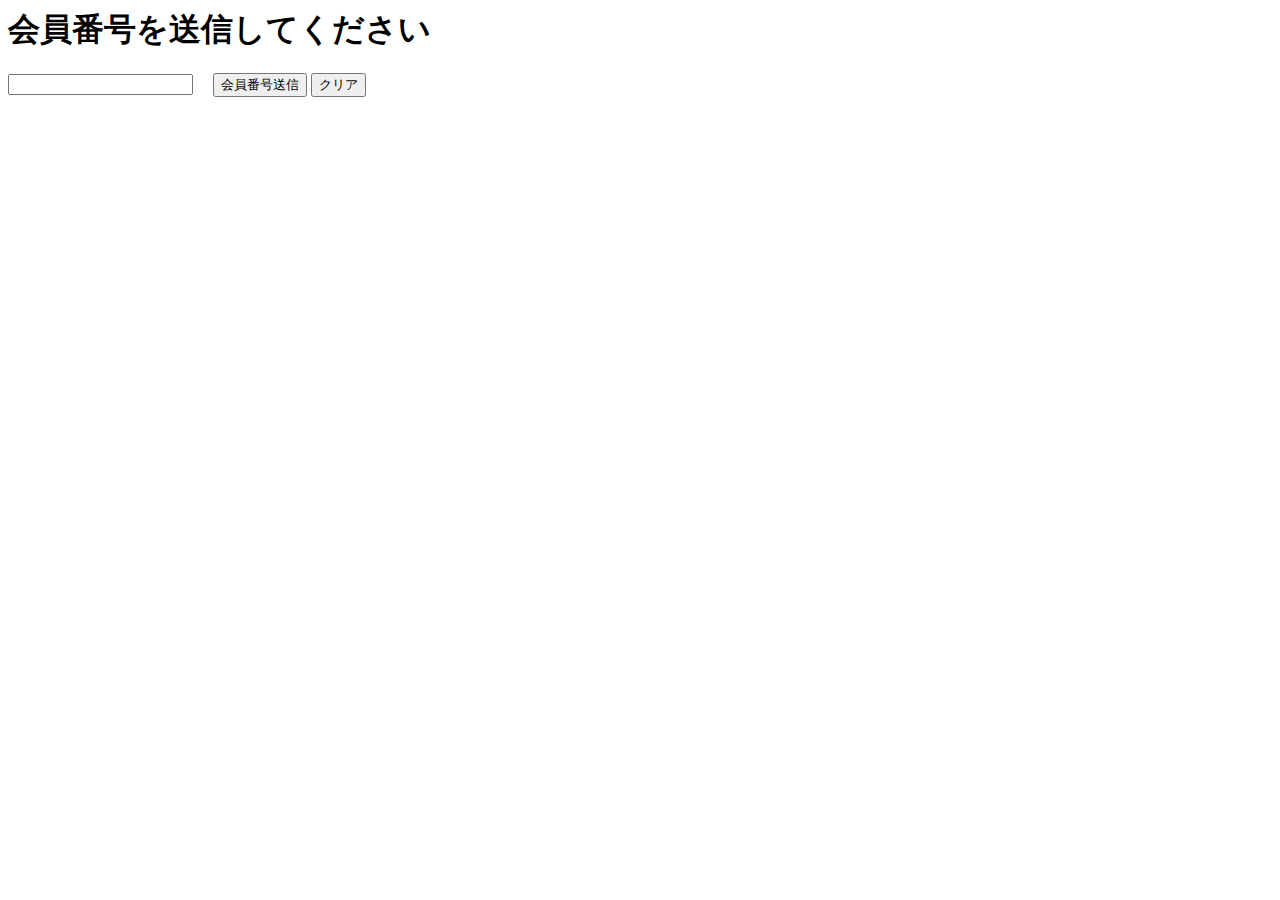
<file: history/index.html>
﻿<html>
  <head>
    <title>index.html</title>
  </head>
  <body>
	<h1>会員番号を送信してください</h1>
    <form name="m_code_input" action="t_index.php" method="post">
      <input type = "text" name = "m_code">　
	  <input type = "submit" value = "会員番号送信">
      <input type = "reset" value = "クリア">
    </form>
  </body>
</html>
</file>
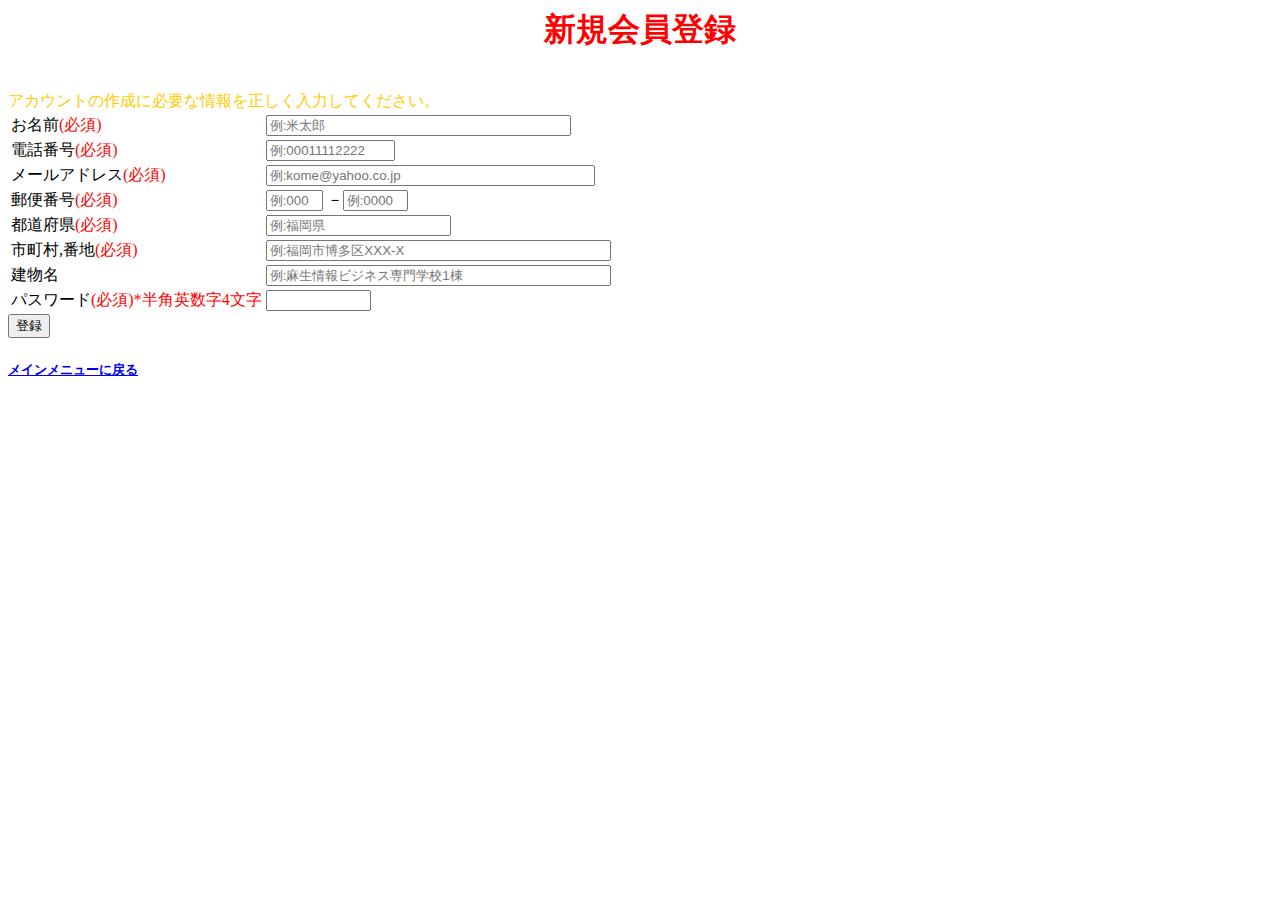
<file: m_entry.html>
﻿<html>
<?xml version="1.0" encoding="Shift_JIS"?>
<meta http-equiv="Content-Type" content="text/html; charset=windows=31j"/>
<!DOCTYPE html PUBLIC "-//W3C//DTD XHTML 1.0 Transitional//EN"
 "http://www.w3.org/TR/xhtml1/DTD/xhtml1-transitional.dtd">

<html xmlns="http://www.w3.org/1999/xhtml" xml:lang"ja" lang="ja">

<head>
<script src="http://ajaxzip3.googlecode.com/svn/trunk/ajaxzip3/ajaxzip3.js" charset="UTF-8"></script>
<Meta http-equiv="Content-Type" content="text/html; charset=Shift_JIS"> 
</head>

<title>米販売システム_新規会員登録</title>
<body>



<center><h1><font color="#FF0000">新規会員登録</font></center>
<br>

<font color="#FFCC00">アカウントの作成に必要な情報を正しく入力してください。</font>   
<br>
<form action="m_entry_check.php"  method="post" onsubmit="return(checkIfFilled());">
        <table>
			<tr><td>お名前<font color="#FF0000">(必須)</td><td><input type="text"  required="required" name="m_name"size="35" placeholder="例:米太郎"title="	フルネームで入力してください"</td></tr> 
			<tr><td>電話番号<font color="#FF0000">(必須)</td><td><input type="text" style="ime-mode: disabled;" name="m_tel"size="13"placeholder="例:00011112222" maxlength="13"required="required"title="※ハイフン(-)を除いて、数字のみの記入を入力してください"pattern="^[0-9]+$"  ></td></tr>
			<tr><td>メールアドレス<font color="#FF0000">(必須) </td><td><input type="text" style="ime-mode: disabled;"  name="m_mail"size="38" placeholder="例:kome@yahoo.co.jp"maxlength="35" required="required" pattern="^[0-9a-zA-Z]+[\w-]+@[\w\.-]+\.\w{2,}$"title="正しいメールアドレス形式で入力してください"></td></tr>
           	<tr><td>郵便番号<font color="#FF0000">(必須)</td><td><input type="text" style="ime-mode: disabled;" name="m_post1" size="4" maxlength="3" required="required" placeholder="例:000" title="郵便番号は、3桁の数字、ハイフン（-）、4桁の数字の順で記入してください。"> －<input type="text" style="ime-mode: disabled;" name="m_post2" size="5"  maxlength="4" required="required"  placeholder="例:0000" onKeyUp="AjaxZip3.zip2addr('m_post1','m_post2','m_add1','m_add2','m_add2');"></td></tr>
			<tr><td>都道府県<font color="#FF0000">(必須)</td><td><input type="text" name="m_add1" size="20" required="required" placeholder="例:福岡県"></td></tr>
			<tr><td>市町村,番地<font color="#FF0000">(必須)</td><td><input type="text" name="m_add2" size="40" required="required" placeholder="例:福岡市博多区XXX-X"></td></tr>
			<tr><td>建物名<font color="#FF0000"></td><td><input type="text" name="m_add3" size="40"　 placeholder="例:麻生情報ビジネス専門学校1棟"></td></tr>
          	<tr><td>パスワード<font color="#FF0000">(必須)*半角英数字4文字</td><td><input type="password" style="ime-mode: disabled;" name="m_pass"size="10" maxlength="4" pattern="^([a-z0-9]{4,})$" value="" title="4文字以上の文字列" required="required" onchange="!this.value.match(this.pattern) && alert(this.title + 'を指定してください。');"></td></tr>
			
        </table>
        <input type="submit" name="m_entry" value="登録" >
		


<h5><a href="mainmenu.php" >メインメニューに戻る</a></h5>
</form>




</body>
</html>
</file>
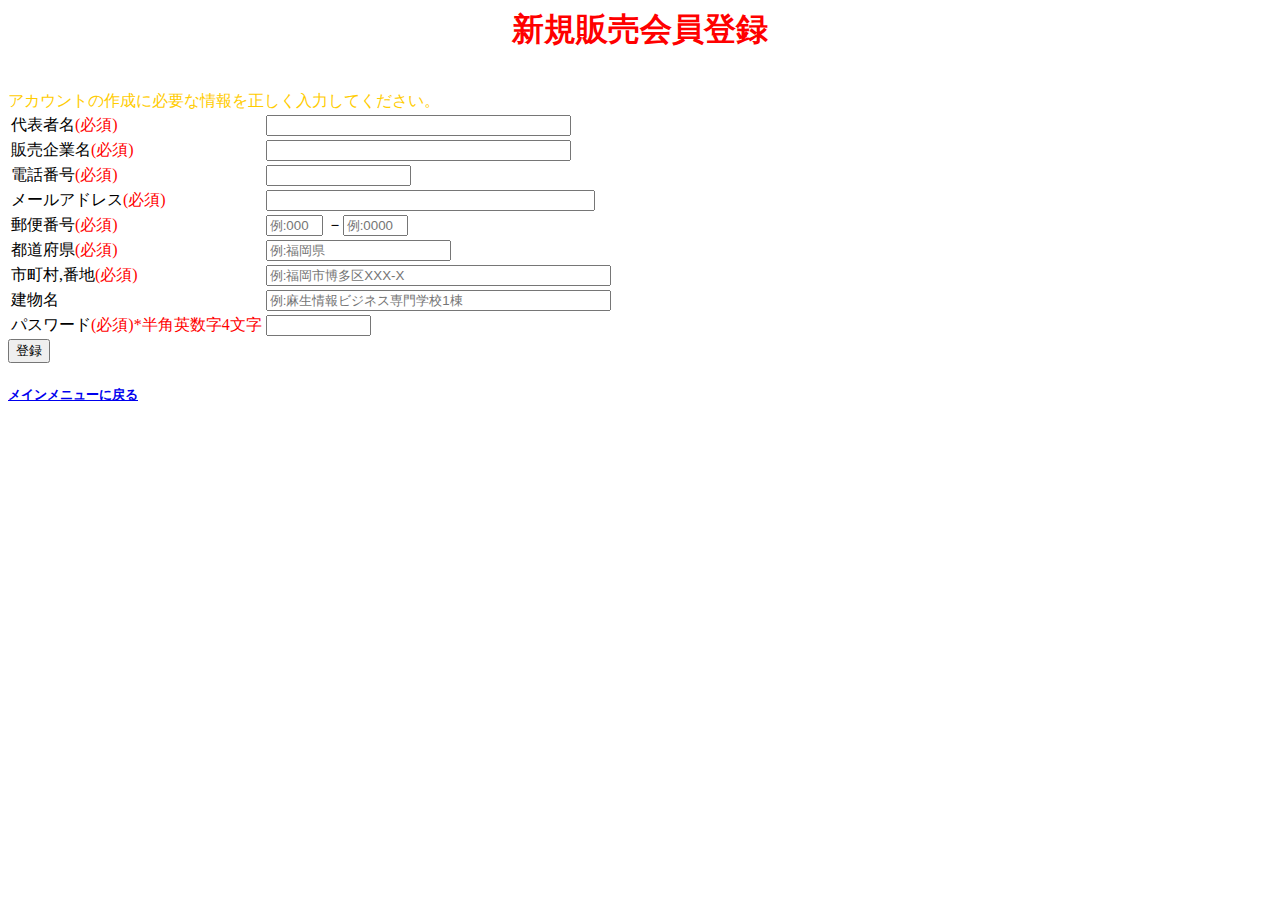
<file: s_entry.html>
﻿<html>
<?xml version="1.0" encoding="Shift_JIS"?>

<!DOCTYPE html PUBLIC "-//W3C//DTD XHTML 1.0 Transitional//EN"
 "http://www.w3.org/TR/xhtml1/DTD/xhtml1-transitional.dtd">

<html xmlns="http://www.w3.org/1999/xhtml" xml:lang"ja" lang="ja">

<head>
<script src="http://ajaxzip3.googlecode.com/svn/trunk/ajaxzip3/ajaxzip3.js" charset="UTF-8"></script>
</head>
<title>米販売システム_新規販売会員登録</title>
<body>
<center><h1><font color="#FF0000">新規販売会員登録</font></center>
<br>

<font color="#FFCC00">アカウントの作成に必要な情報を正しく入力してください。</font>
<br>
<form action="s_entry_check.php" method="post">
        <table>
			<tr><td>代表者名<font color="#FF0000">(必須)</td><td><input type="text"pattern="[\u0020-\uFFFF]{3,}" required="required" name="m_name"size="35"title="	フルネームで入力してください" name="s_name"size="35" maxlength="15"></td></tr>
			<tr><td>販売企業名<font color="#FF0000">(必須)</td><td><input type="text"pattern="[\u0020-\uFFFF]{3,}" required="required" name="m_name"size="35"title="	正式な企業名で入力してください" name="s_comp"size="35" maxlength="20"></td></tr>
			<tr><td>電話番号<font color="#FF0000">(必須)</td><td><input type="text"  style="ime-mode: disabled;" name="s_tel"size="15" maxlength="13"required="required"title="※ハイフン(-)を除いて、数字のみの記入を入力してください"pattern="^[0-9]+$"  ></td></tr>
			<tr><td>メールアドレス<font color="#FF0000">(必須) 
			</td><td><input type="text" style="ime-mode: disabled;"  name="s_mail"size="38" maxlength="35" required="required" pattern="^[0-9a-zA-Z]+[\w-]+@[\w\.-]+\.\w{2,}$"title="@ . が使用されていません"></td></tr>
           	<tr><td>郵便番号<font color="#FF0000">(必須)</td><td><input type="text" style="ime-mode: disabled;" name="s_post1" size="4" maxlength="3" required="required" placeholder="例:000" title="郵便番号は、3桁の数字、ハイフン（-）、4桁の数字の順で記入してください。"> －<input type="text" style="ime-mode: disabled;" name="s_post2" size="5"  maxlength="4" required="required"  placeholder="例:0000" onKeyUp="AjaxZip3.zip2addr('m_post1','m_post2','m_add1','m_add2','m_add2');"></td></tr>
			<tr><td>都道府県<font color="#FF0000">(必須)</td><td><input type="text" name="s_add1" size="20" required="required" placeholder="例:福岡県"></td></tr>
			<tr><td>市町村,番地<font color="#FF0000">(必須)</td><td><input type="text" name="s_add2" size="40" required="required" placeholder="例:福岡市博多区XXX-X"></td></tr>
			<tr><td>建物名<font color="#FF0000"></td><td><input type="text" name="s_add3" size="40"　 placeholder="例:麻生情報ビジネス専門学校1棟"></td></tr>
          	<tr><td>パスワード<font color="#FF0000">(必須)*半角英数字4文字</td><td><input type="password" style="ime-mode: disabled;" name="s_pass"size="10" maxlength="4" pattern="^([a-zA-Z0-9]{4,})$" value="" title="4文字以上の文字列" required="required" onchange="!this.value.match(this.pattern) && alert(this.title + 'を指定してください。');"></td></tr>
        </table>
        <input type="submit" name="s_entry" value="登録">
		<h5><a href="mainmenu.php" >メインメニューに戻る</a></h5>

</form>

</body>
</html>
</file>
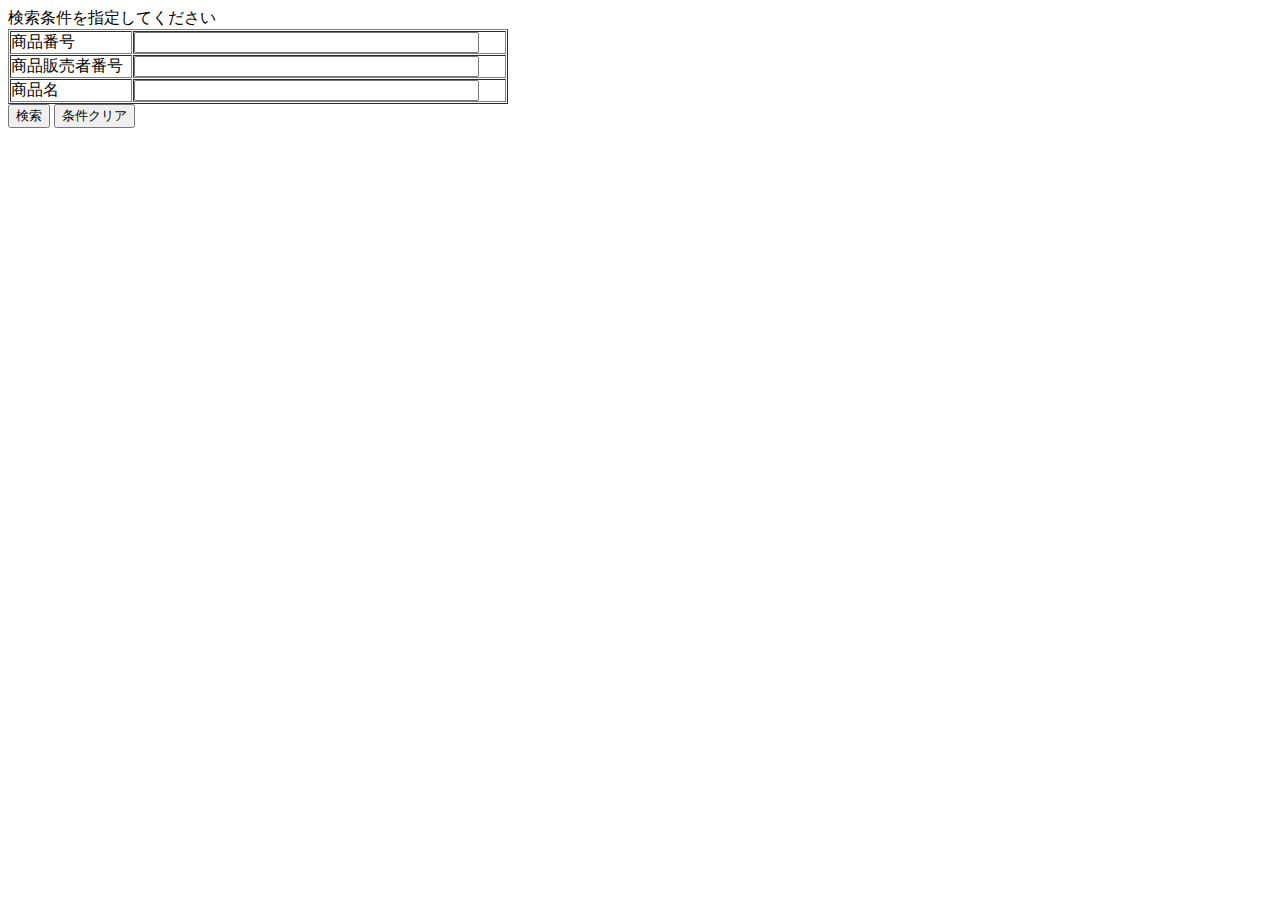
<file: _shop1/g_search.html>
﻿ <html>
<head>
<title>商品検索</title>
<meta http-equiv="Content-Type" content="text/html; charset=UTF-8">
</head>

<body bgcolor="#FFFFFF" text="#000000">
<form action="g_search.php" method="post">
  検索条件を指定してください<br>
  <table width="500" border="1" cellspacing="1" cellpadding="0">
    
	<tr> 
      <td>商品番号</td>
      <td> 
        <input type="text" name="g_code" size="40" maxlength="255">
      </td>
    </tr>

    <tr> 
      <td>商品販売者番号</td>
      <td> 
        <input type="text" name="g_s_code" size="40" maxlength="255">
      </td>
    </tr>

    <tr> 
      <td>商品名</td>
      <td> 
        <input type="text" name="g_name" size="40" maxlength="255">
      </td>
    </tr>

  </table>
  <input type="submit" name="submit" value="検索">
  <input type="reset" value="条件クリア">
</form>
</body>
</html>
</file>
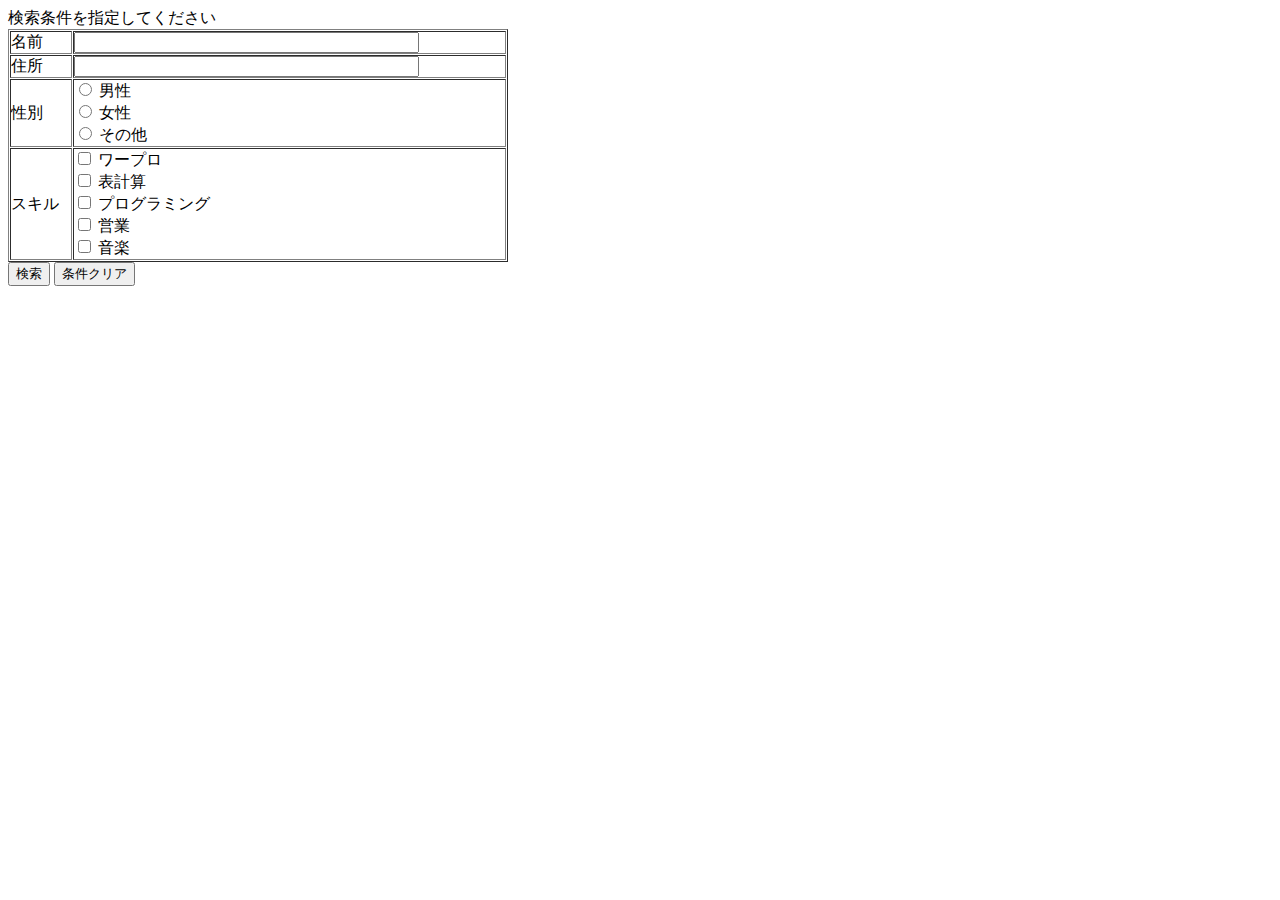
<file: _shop1/input.html>
﻿ <html>
<head>
<title>PHP SEARCH</title>
<meta http-equiv="Content-Type" content="text/html; charset=UTF-8">
</head>

<body bgcolor="#FFFFFF" text="#000000">
<form name="" method="post" action="search.php">
  検索条件を指定してください<br>
  <table width="500" border="1" cellspacing="1" cellpadding="0">
    <tr> 
      <td>名前</td>
      <td> 
        <input type="text" name="name" size="40" maxlength="255">
      </td>
    </tr>
    <tr> 
      <td>住所</td>
      <td> 
        <input type="text" name="address" size="40" maxlength="255">
      </td>
    </tr>
    <tr> 
      <td>性別</td>
      <td> 
        <input type="radio" name="gender" value="男性">
        男性　 <br>
        <input type="radio" name="gender" value="女性">
        女性<br>
        <input type="radio" name="gender" value="その他">
        その他</td>
    </tr>
    <tr> 
      <td>スキル</td>
      <td> 
        <input type="checkbox" name="skill[0]" value="ワープロ">
        ワープロ<br>
        <input type="checkbox" name="skill[1]" value="表計算">
        表計算<br>
        <input type="checkbox" name="skill[2]" value="プログラミング">
        プログラミング<br>
        <input type="checkbox" name="skill[3]" value="営業">
        営業<br>
        <input type="checkbox" name="skill[4]" value="音楽">
        音楽</td>
    </tr>
  </table>
  <input type="submit" name="submit" value="検索">
  <input type="reset" value="条件クリア">
</form>
</body>
</html>
</file>
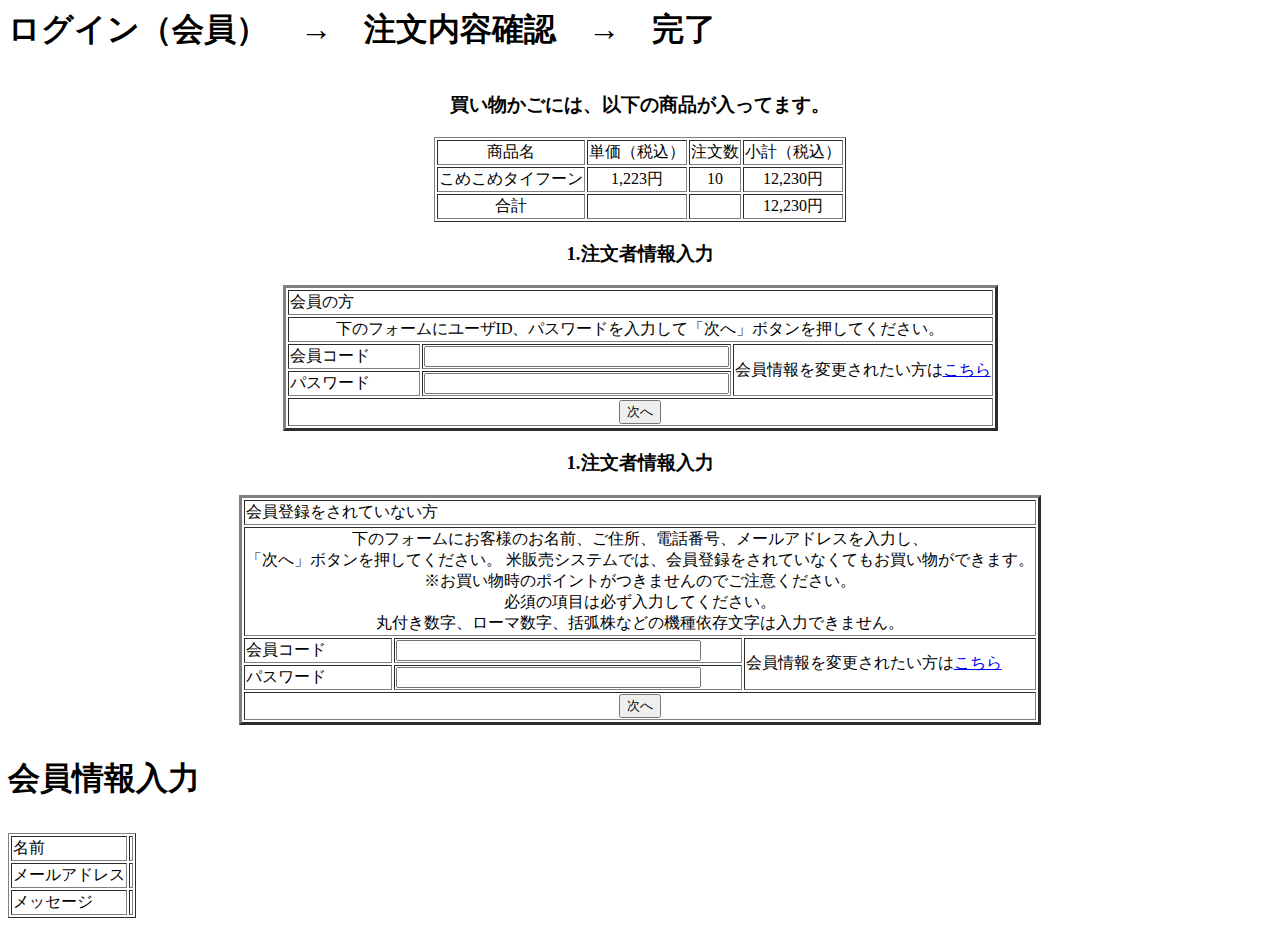
<file: _shop1/item_serch.html>
﻿<html>
<head><meta http-equiv="Content-Type" content="text/html; charset=UTF-8" /></head>
<title>米販売システム_商品購入</title>
<body>
<h1>ログイン（会員）　→　注文内容確認　→　完了<h1>

<!--買い物のかごの内容を表示、確認 -->
<table border="1" align="center">
<caption><h3>買い物かごには、以下の商品が入ってます。</h3></caption>
<tr align="center" valign="center"><td>商品名</td><td>単価（税込）</td><td>注文数</td><td>小計（税込）</td></tr>
<tr align="center" valign="center"><td>こめこめタイフーン</td><td>1,223円</td><td>10</td><td>12,230円</td></tr>
<!--
	for(int)
-->
<tr align="center" valign="center"><td>合計</td><td></td><td></td><td>12,230円</td></tr>
</table>

<!--会員が行う処理 -->
<table border="3" align="center">
<caption><h3>1.注文者情報入力</h3></caption>
<form>
<tr><td colspan="3">会員の方</td></tr>
<tr align="center" valign="center" ><td colspan="3">下のフォームにユーザID、パスワードを入力して「次へ」ボタンを押してください。</td></tr> 
<tr><td>会員コード　　　</td><td><input type="text" name="m_code" size="35" maxlength="7" /></td><td rowspan="2" >会員情報を変更されたい方は<a href="/" >こちら</a></td></tr>
<tr><td>パスワード　　　</td><td><input type="text" name="m_pass" size="35" maxlength="4" /></td></tr>
<tr align="center" valign="center"><td colspan="3" ><input type="submit" value="次へ" /></td></tr>
</form>
</table>

<!--非会員が行う処理 -->
<table border="3" align="center">
<caption><h3>1.注文者情報入力</h3></caption>
<form>
<tr><td colspan="3">会員登録をされていない方</td></tr>
<tr align="center" valign="center" ><td colspan="3">下のフォームにお客様のお名前、ご住所、電話番号、メールアドレスを入力し、<br>「次へ」ボタンを押してください。
米販売システムでは、会員登録をされていなくてもお買い物ができます。<br> ※お買い物時のポイントがつきませんのでご注意ください。<br>
 必須の項目は必ず入力してください。<br> 
丸付き数字、ローマ数字、括弧株などの機種依存文字は入力できません。 </td></tr> 
<tr><td>会員コード　　　</td><td><input type="text" name="m_code" size="35" maxlength="7" /></td><td rowspan="2" >会員情報を変更されたい方は<a href="/" >こちら</a></td></tr>
<tr><td>パスワード　　　</td><td><input type="text" name="m_pass" size="35" maxlength="4" /></td></tr>
<tr align="center" valign="center"><td colspan="3" ><input type="submit" value="次へ" /></td></tr>
</form>
</table>


<p>会員情報入力</p>
  <table border="1">
    <tr>
      <td>名前</td>
      <td></td>
    </tr>
    <tr>
      <td>メールアドレス</td>
      <td></td>
    </tr>
    <tr>
      <td>メッセージ</td>
      <td></td>
    </tr>
  </table>

</body>
</html>
</file>
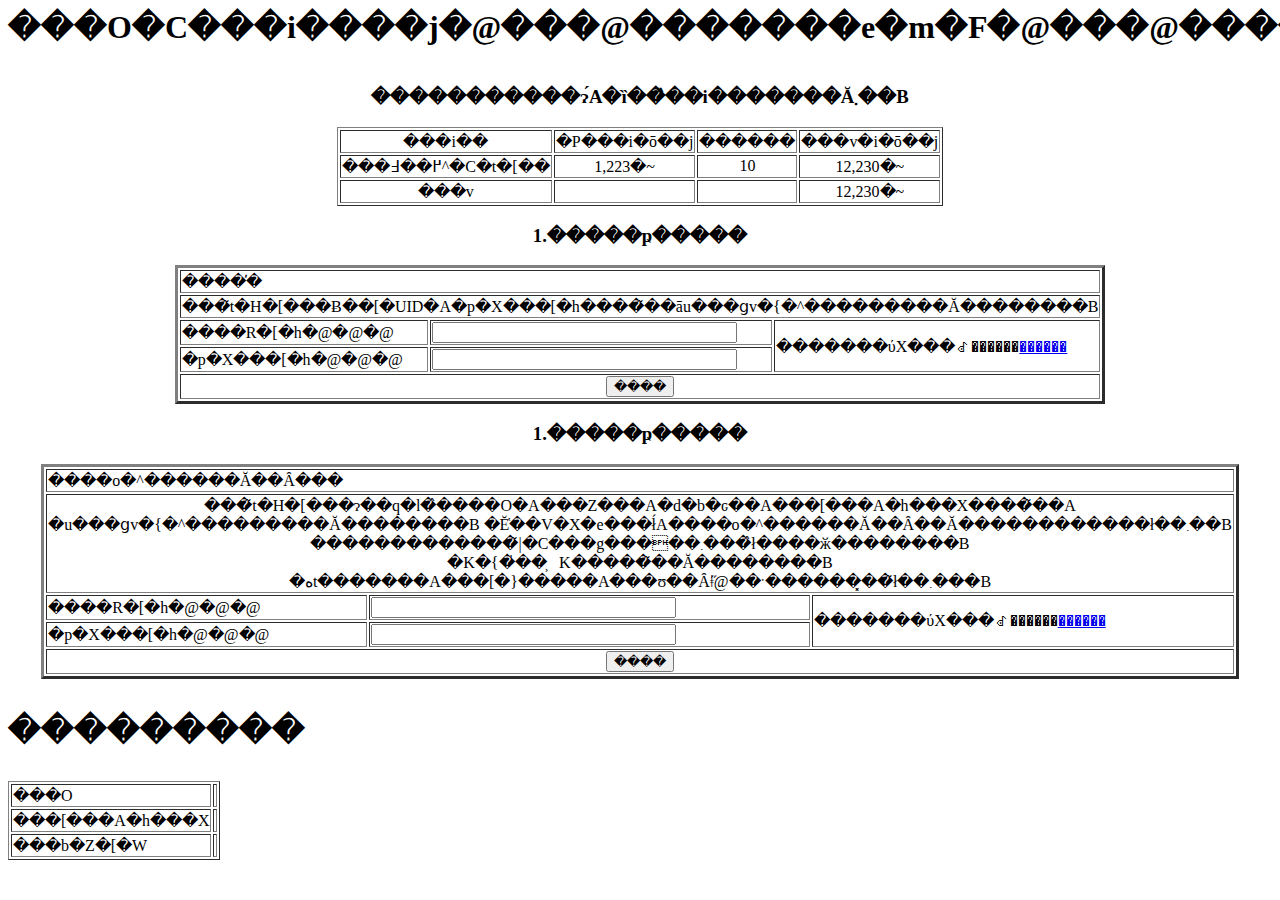
<file: F班/松本明久/item_buy.html>
<html>
<head><meta http-equiv="Content-Type" content="text/html; charset=UTF-8" /></head>
<title>�Ĕ̔��V�X�e��_���i�w��</title>
<body>
<h1>���O�C���i����j�@���@�������e�m�F�@���@����<h1>

<!--�������̂����̓��e��\���A�m�F -->
<table border="1" align="center">
<caption><h3>�����������ɂ́A�ȉ��̏��i�������Ă܂��B</h3></caption>
<tr align="center" valign="center"><td>���i��</td><td>�P���i�ō��j</td><td>������</td><td>���v�i�ō��j</td></tr>
<tr align="center" valign="center"><td>���߂��߃^�C�t�[��</td><td>1,223�~</td><td>10</td><td>12,230�~</td></tr>
<!--
	for(int)
-->
<tr align="center" valign="center"><td>���v</td><td></td><td></td><td>12,230�~</td></tr>
</table>

<!--������s������ -->
<table border="3" align="center">
<caption><h3>1.�����ҏ�����</h3></caption>
<form>
<tr><td colspan="3">����̕�</td></tr>
<tr align="center" valign="center" ><td colspan="3">���̃t�H�[���Ƀ��[�UID�A�p�X���[�h����͂��āu���ցv�{�^���������Ă��������B</td></tr> 
<tr><td>����R�[�h�@�@�@</td><td><input type="text" name="m_code" size="35" maxlength="7" /></td><td rowspan="2" >�������ύX���ꂽ������<a href="/" >������</a></td></tr>
<tr><td>�p�X���[�h�@�@�@</td><td><input type="text" name="m_pass" size="35" maxlength="4" /></td></tr>
<tr align="center" valign="center"><td colspan="3" ><input type="submit" value="����" /></td></tr>
</form>
</table>

<!--�������s������ -->
<table border="3" align="center">
<caption><h3>1.�����ҏ�����</h3></caption>
<form>
<tr><td colspan="3">����o�^������Ă��Ȃ���</td></tr>
<tr align="center" valign="center" ><td colspan="3">���̃t�H�[���ɂ��q�l�̂����O�A���Z���A�d�b�ԍ��A���[���A�h���X����͂��A<br>�u���ցv�{�^���������Ă��������B
�Ĕ̔��V�X�e���ł́A����o�^������Ă��Ȃ��Ă������������ł��܂��B<br> �������������̃|�C���g�����܂���̂ł����ӂ��������B<br>
 �K�{�̍��ڂ͕K�����͂��Ă��������B<br> 
�ەt�������A���[�}�����A���ʊ��Ȃǂ̋@��ˑ������͓��͂ł��܂���B </td></tr> 
<tr><td>����R�[�h�@�@�@</td><td><input type="text" name="m_code" size="35" maxlength="7" /></td><td rowspan="2" >�������ύX���ꂽ������<a href="/" >������</a></td></tr>
<tr><td>�p�X���[�h�@�@�@</td><td><input type="text" name="m_pass" size="35" maxlength="4" /></td></tr>
<tr align="center" valign="center"><td colspan="3" ><input type="submit" value="����" /></td></tr>
</form>
</table>


<p>���������</p>
  <table border="1">
    <tr>
      <td>���O</td>
      <td></td>
    </tr>
    <tr>
      <td>���[���A�h���X</td>
      <td></td>
    </tr>
    <tr>
      <td>���b�Z�[�W</td>
      <td></td>
    </tr>
  </table>

</body>
</html>
</file>
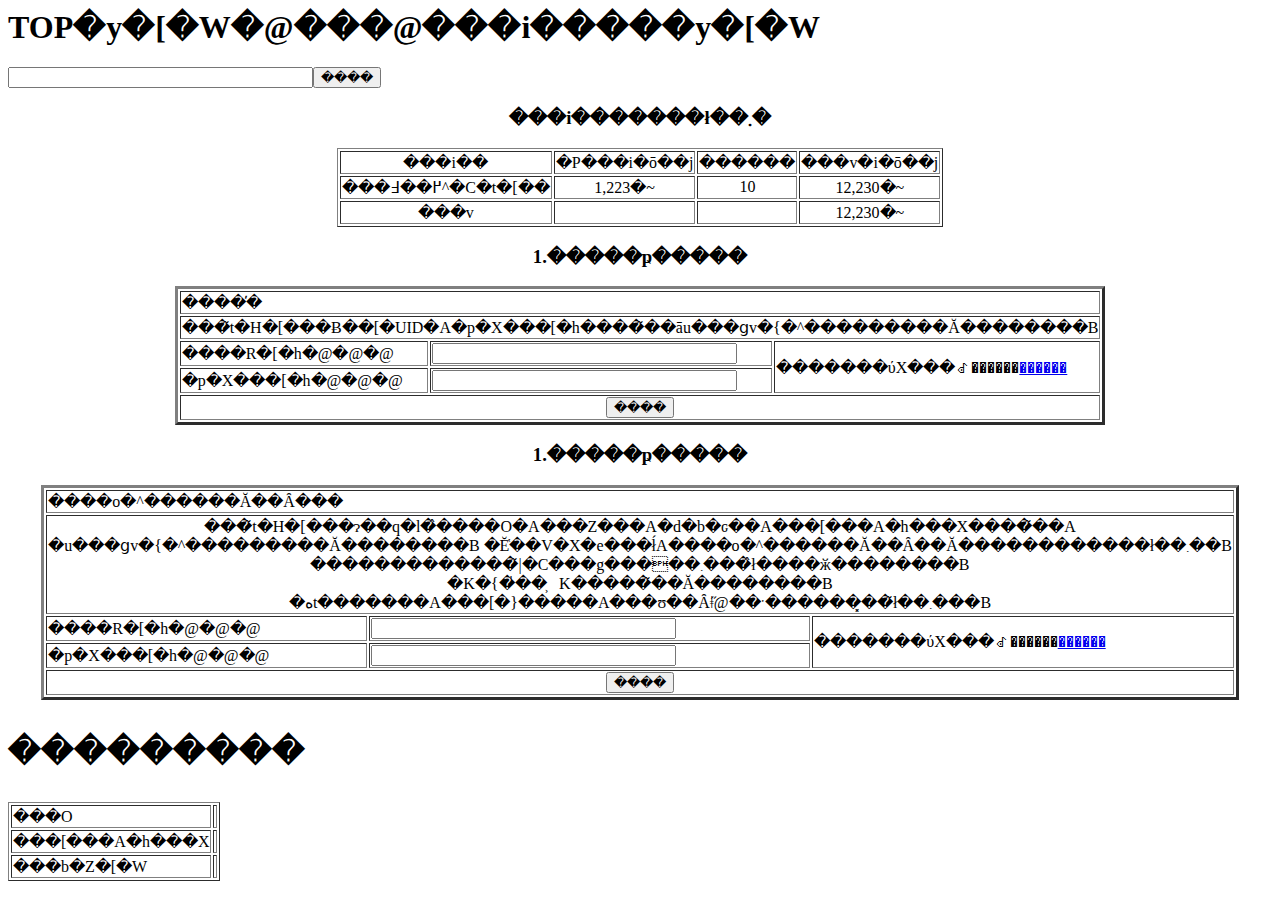
<file: F班/永田/商品検索機能/item_serch.html>
<html>
<head>
<?xml version="1.0" encoding="Shift_JIS"?>

<!DOCTYPE html PUBLIC "-//W3C//DTD XHTML 1.0 Transitional//EN"
 "http://www.w3.org/TR/xhtml1/DTD/xhtml1-transitional.dtd">

<html xmlns="http://www.w3.org/1999/xhtml" xml:lang"ja" lang="ja">
</head>
<title>�Ĕ̔��V�X�e��_���i����</title>
<body>
<h1>TOP�y�[�W�@���@���i�����y�[�W<h1>

<!--���i�����ꗗ��\���A�m�F -->
<table border="1" align="center">
<caption><h3>���i�������ł��܂�</h3></caption>
<tr align="center" valign="center"><td>���i��</td><td>�P���i�ō��j</td><td>������</td><td>���v�i�ō��j</td></tr>
<tr align="center" valign="center"><td>���߂��߃^�C�t�[��</td><td>1,223�~</td><td>10</td><td>12,230�~</td></tr>

<!--
	for(int)
-->

<form action="./reserch.php" method="post">
<input type="text" name="keyword" value="" size="35">
<input type="submit" value="����"></form>
<tr align="center" valign="center"><td>���v</td><td></td><td></td><td>12,230�~</td></tr>
</table>
<!--������s������ -->

<table border="3" align="center">
<caption><h3>1.�����ҏ�����</h3></caption>
<form>
<tr><td colspan="3">����̕�</td></tr>
<tr align="center" valign="center" ><td colspan="3">���̃t�H�[���Ƀ��[�UID�A�p�X���[�h����͂��āu���ցv�{�^���������Ă��������B</td></tr> 
<tr><td>����R�[�h�@�@�@</td><td><input type="text" name="m_code" size="35" maxlength="7" /></td><td rowspan="2" >�������ύX���ꂽ������<a href="/" >������</a></td></tr>
<tr><td>�p�X���[�h�@�@�@</td><td><input type="text" name="m_pass" size="35" maxlength="4" /></td></tr>
<tr align="center" valign="center"><td colspan="3" ><input type="submit" value="����" /></td></tr>
</form>
</table>

<!--�������s������ -->
<table border="3" align="center">
<caption><h3>1.�����ҏ�����</h3></caption>
<form>
<tr><td colspan="3">����o�^������Ă��Ȃ���</td></tr>
<tr align="center" valign="center" ><td colspan="3">���̃t�H�[���ɂ��q�l�̂����O�A���Z���A�d�b�ԍ��A���[���A�h���X����͂��A<br>�u���ցv�{�^���������Ă��������B
�Ĕ̔��V�X�e���ł́A����o�^������Ă��Ȃ��Ă������������ł��܂��B<br> �������������̃|�C���g�����܂���̂ł����ӂ��������B<br>
 �K�{�̍��ڂ͕K�����͂��Ă��������B<br> 
�ەt�������A���[�}�����A���ʊ��Ȃǂ̋@��ˑ������͓��͂ł��܂���B </td></tr> 
<tr><td>����R�[�h�@�@�@</td><td><input type="text" name="m_code" size="35" maxlength="7" /></td><td rowspan="2" >�������ύX���ꂽ������<a href="/" >������</a></td></tr>
<tr><td>�p�X���[�h�@�@�@</td><td><input type="text" name="m_pass" size="35" maxlength="4" /></td></tr>
<tr align="center" valign="center"><td colspan="3" ><input type="submit" value="����" /></td></tr>
</form>
</table>

<p>���������</p>
  <table border="1">
    <tr>
      <td>���O</td>
      <td></td>
    </tr>
    <tr>
      <td>���[���A�h���X</td>
      <td></td>
    </tr>
    <tr>
      <td>���b�Z�[�W</td>
      <td></td>
    </tr>
  </table>

</body>
</html>
</file>
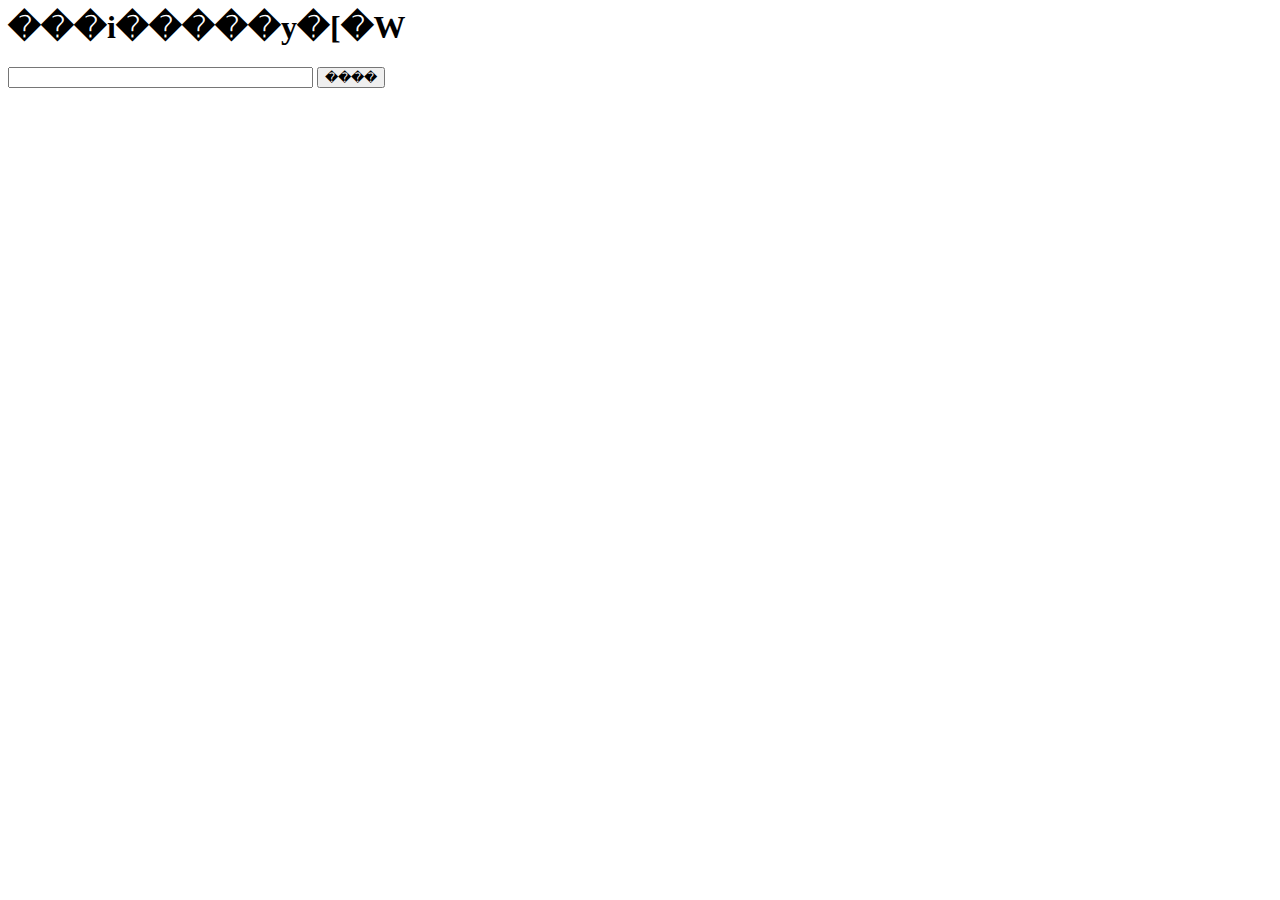
<file: F班/永田/商品検索機能/serch.html>
<html>
<head>
<title>���i�����y�[�W</title>
</head>
<body>
<h1>���i�����y�[�W</h1>

<form action="./reserch.php" method="post">
<input type="text" name="keyword" value="" size="35">
<input type="submit" value="����"></form>

</body>
</html>
</file>
